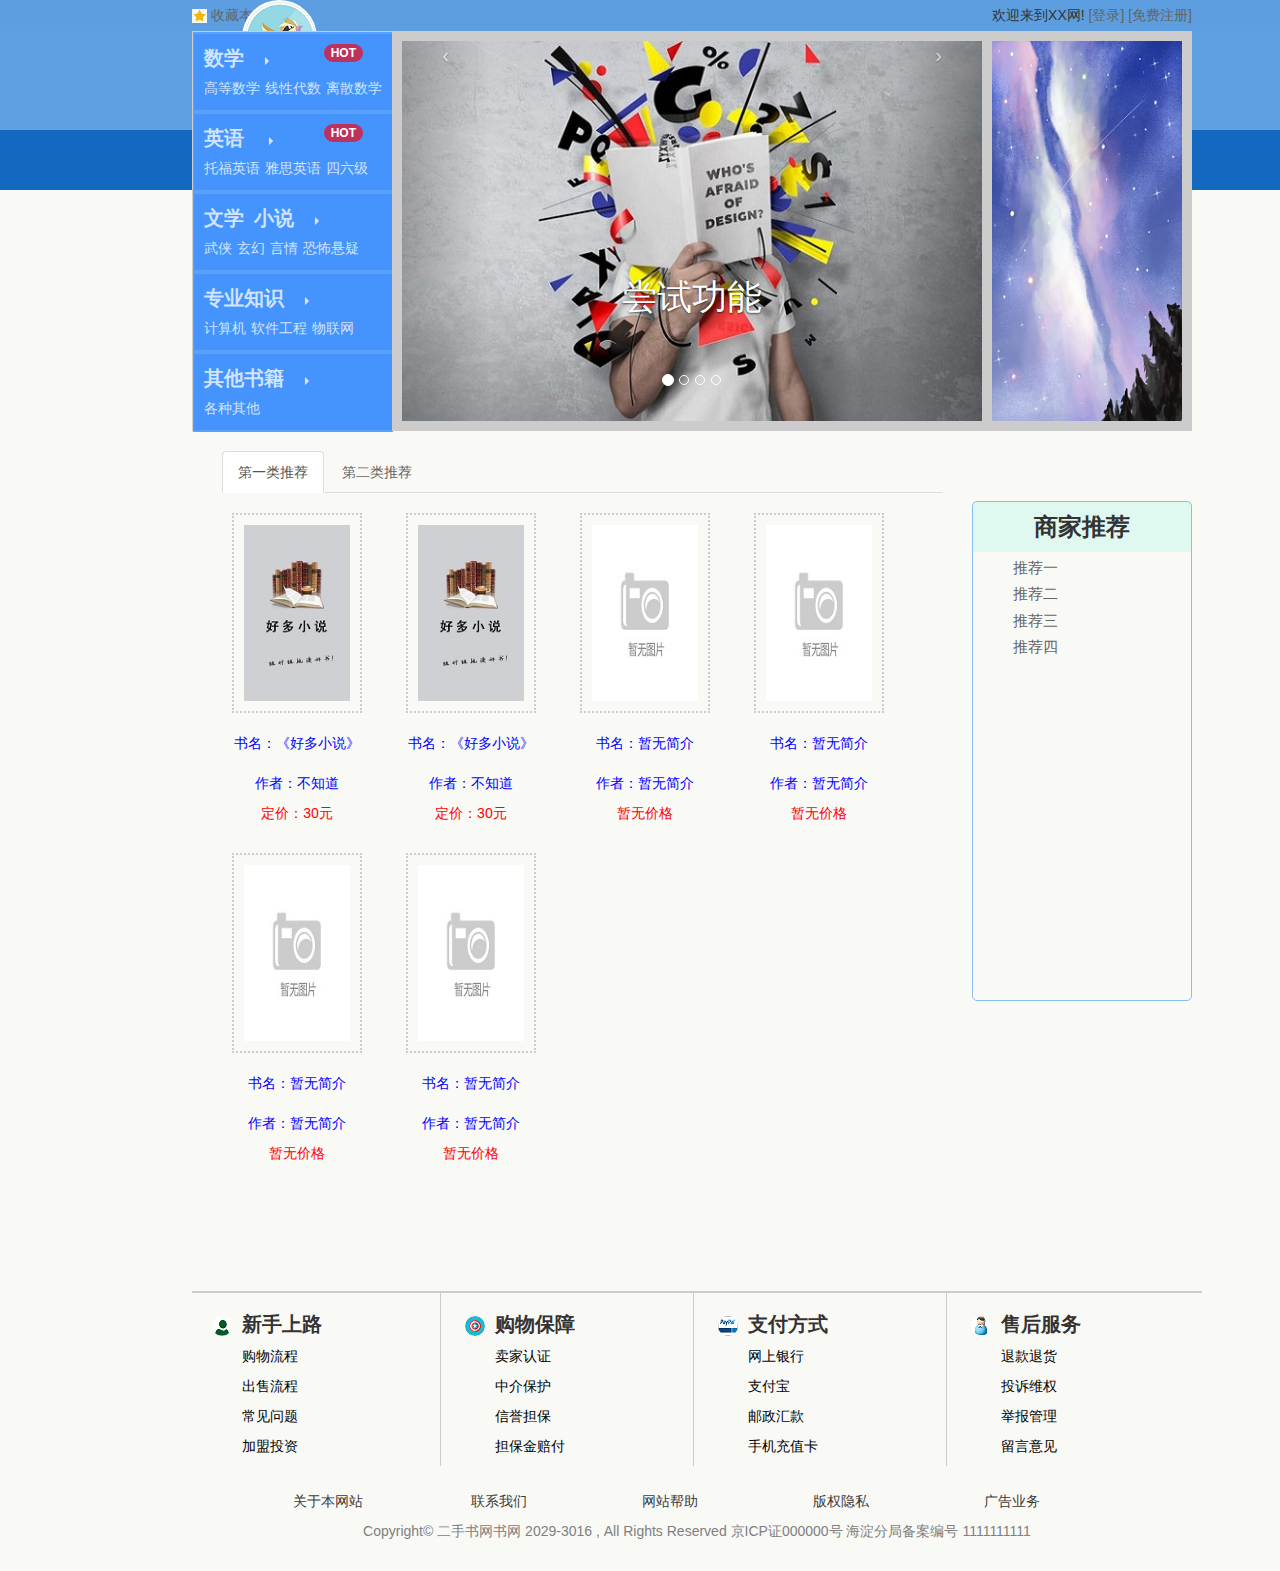
<file: DSweb/index.html>
<!DOCTYPE html>
<html>
<head>
	<meta charset="utf-8">
	<link rel="stylesheet" type="text/css" href="css/bootstrap.css">
	<link rel="stylesheet" type="text/css" href="css/header.css">
	<link rel="stylesheet" type="text/css" href="css/content.css">
	<link rel="stylesheet" type="text/css" href="css/footer.css">
</head>
<body>
	<!--上部-->
	<header>
		<div class="topBar">
			<div class="center">
				<div class="left">
					<img src="img/icon/shoucang.jpg" class="shoucang" height="14" width="15">
					<a href="#">收藏本网站</a>
				</div>
				<div class="right">
					<span>欢迎来到XX网!</span>
					<span><a href="#" data-toggle="modal" data-target="#loginModal">[登录]</a></span>
					<span><a href="#" data-toggle="modal" data-target="#registerModal">[免费注册]</a></span>
				</div>
				<!--登录弹出框-->
				<div id="loginModal" class="modal fade" tabindex="-5" role="dialog">
					<div class="modal-dialog">
						<div class="modal-content login">
							<div class="modal-herder login_head">
								<button type="button" class="close" data-dismiss="modal">
									&times;
								</button>
								<h4 class="modal-title">
									登录
								</h4>
							</div>
							<div>
							<div class="modal-body login_body">
								<form id="login_input" class="login_input" action = "?g=Home&c=Index&a=login">
									<label for="username">
										用户名
									</label><br>
									<input type="text" id="login_username" placeholder="请输入用户名/账号/手机号" name="name"><br>
									<label for="password">
										密码
									</label><br>
									<input type="password" id="login_password" placeholder="请输入密码" name="password">
									<a href="#">忘记密码?</a>
									<a href="#" data-dismiss="modal">没有账号?去注册！</a>
								</form>
							</div>
							<div class="modal-footer login_foot">
								<button type="button" class="btn btn-default"data-dismiss="modal">
									关闭
								</button>
								<button type="button" class="btn btn-primary" onClick="javascript:fsubmit(document.login_input);>
									确定
								</button>
							</div>
							</div>
						</div>
					</div>
				</div>
				<!--注册弹出框-->
				<div id="registerModal" class="modal fade " tabindex="-5" role="dialog">
					<div class="modal-dialog">
						<div class="modal-content register">
							<div class="modal-header login_head">
								<button type="button" class="close" data-dismiss="modal">
									&times;
								</button>
								<h4 class="modal-title" >注册用户</h4>
							</div>
							<div class="modal-body login_body">
								<form id="register_input" class="register_input login_input">
									<label>填写用户名</label><br>
									<input type="text" id="register_username" placeholder="请填写您要使用的用户名"><br>
									<label>填写密码</label><br>
									<input type="password" id="register_password1" placeholder="请填写您的密码"><br>
									<label>确认密码</label><br>
									<input type="password" id="register_password2" placeholder="请再次填写您的密码来确认">
									<a href="#" data-dismiss="modal">已有账号? 去登陆！</a>
								</form>
							</div>
							<div class="modal-footer login_foot">
								<button type="button" class="btn btn-default" data-dismiss="modal">
									取消
								</button>
								<button type="button" class="btn btn-primary">
									注册
								</button>
							</div>
						</div>
					</div>
				</div>
			</div>
		</div>
		<div class="midBar">
			<div class="center">
				<div class="middle">
					<div class="midBar_logo">
						<img src="img/icon/logo.png" class="img-circle logo" height="75" width="75">
					</div>
					<div class="midBar_serch search">
						<input type="text" class="searchText" placeholder="请输入要查询的内容">
						<button class="btn-info btn searchBtn">搜索</button>
					</div>
					<div class="midBar_shopcar">
						<div class="shopcar">
							<img src="img/icon/shopcar.png" class="img-rounded " height="46" width="50">
							<a href="#" class="btn btn-warning ">我的购物车</a>
						</div>
					</div>
				</div>	
			</div>
		</div>
		<div class="footBar clearfix">
			<div class="center">
				<div class="shopClass">
					<p class="allShop">全部商品分类<span class="caret"></span></p>
				</div>
				<div class="shopNav">
					<ul class="ulNav">
						<li><a href="#">小学教材</a></li>
						<li><a href="#">初中教材</a></li>
						<li><a href="#">高中教材</a></li>
						<li><a href="#">大学教材</a></li>
						<li><a href="#">专业书籍</a></li>
						<li><a href="#">课外读物</a></li>
					</ul>
				</div>
			</div>
		</div>
	</header>

	<!--中部-->
	<content>
		<div class="content">
			<!--左侧菜单栏-->
			<div class="shopShow">
				<!--数学菜单框-->
				<div id="shopMath">
					<div class="shopDetail" id="math">
						<dl class="shopDetail_item" >
							<dt><a href="#">数学</a><span class="badge hot pull-right"> HOT</span><img class="jiantou" src="img/icon/jiantou.jpg" height="8" width="5"></dt>
							<dd><a href="#">高等数学</a><a href="#">线性代数</a><a href="#">离散数学</a></dd>
						</dl>
					</div>
					<div class="showDetail" id="showMath">
						<div class="detaile_left">
							<dl id="math1">
								<dt><img src="img/icon/math1.png" alt="math1" height="30" width="30"><a href="#">小学数学</a><hr class="hr"></dt>
								<dd><a href="#">一至三年级</a><a href="#">四至六年级</a><a href="#">小学奥数</a><a href="#">教参辅导</a></dd>
							</dl>
							<dl id="math2">
								<dt><img src="img/icon/math2.png" alt="math2" height="30" width="30"><a href="#">中学数学</a><hr class="hr"></dt>
								<dd><a href="#">初中数学</a><a href="#">高中数学</a><a href="#">初中教辅</a><a href="#">高中教辅</a><br><a href="#">初中习题册</a><a href="#">高中习题册</a></dd>
							</dl>
							<dl id="math3">
								<dt><img src="img/icon/math3.png" alt="math3" height="30" width="30"><a href="#">大学数学</a><hr class="hr"></dt>
								<dd><a href="#">高等数学</a><a href="#">离散数学</a><a href="#">线性代数</a><a href="#">概率论</a><br><a href="#">复变函数</a></dd>
							</dl>
						</div>
						<div class="detaile_right">
							<img src="img/lunbo/math4.jpeg" class="detaile_right_img" alt="math4" height="390" width="200">
						</div>
					</div>
				</div>
				
				<!--英语菜单框-->
				<div id="shopEng">
					<div class="shopDetail" id="english">
						<dl class="shopDetail_item">
							<dt><a href="#">英语</a> <span class="badge hot pull-right"> HOT</span><img class="jiantou" src="img/icon/jiantou.jpg" height="8" width="5"></dt>
							<dd><a href="#">托福英语</a><a href="#">雅思英语</a><a href="#">四六级</a></dd>
						</dl>
					</div>
					<div class="showDetail" id="showEng">
						<div class="detaile_left">
							<dl id="eng1">
								<dt><img src="img/icon/eng1.png" alt="eng1" height="30" width="30"><a href="#">小学英语</a><hr class="hr"></dt>
								<dd><a href="#">英语教材</a><a href="#">口语学习</a><a href="#">课外练习</a><a href="#">教参辅导</a></dd>
							</dl>
							<dl id="eng2">
								<dt><img src="img/icon/eng2.png" alt="math2" height="30" width="30"><a href="#">中学英语</a><hr class="hr"></dt>
								<dd><a href="#">初中英语</a><a href="#">高中英语</a><a href="#">初中教辅</a><a href="#">高中教辅</a><br><a href="#">初中习题册</a><a href="#">高中习题册</a></dd>
							</dl>
							<dl id="eng3">
								<dt><img src="img/icon/eng3.png" alt="eng3" height="30" width="30"><a href="#">大学英语</a><hr class="hr"></dt>
								<dd><a href="#">英语教材</a><a href="#">托福英语</a><a href="#">雅思英语</a><a href="#">四级</a><br><a href="#">六级</a><a href="#">口语练习</a></dd>
							</dl>
						</div>
						<div class="detaile_right">
							<img src="img/lunbo/eng4.jpeg" class="detaile_right_img" alt="eng4" height="351" width="180">
						</div>
					</div>
				</div>

				<!--小说菜单框-->
				<div id="shopNov">
					<div class="shopDetail">
						<dl class="shopDetail_item" id="novel">
							<dt><a href="#">文学</a><a href="#">小说</a><img class="jiantou" src="img/icon/jiantou.jpg" height="8" width="5"></dt>
							<dd><a href="#">武侠</a><a href="#">玄幻</a><a href="#">言情</a><a href="#">恐怖悬疑</a></dd>
						</dl>
					</div>
					<div class="showDetail" id="showNov">
						<div class="detaile_left">
							<dl id="nov1">
								<dt><img src="img/icon/nov1.png" alt="nov1" height="30" width="30"><a href="#">武侠小说</a><hr class="hr"></dt>
								<dd><a href="#">金庸专区</a><a href="#">古龙专区</a><a href="#">黄易专区</a><a href="#">其他作者</a></dd>
							</dl>
							<dl id="nov2">
								<dt><img src="img/icon/nov2.png" alt="nov2" height="30" width="30"><a href="#">网络小说</a><hr class="hr"></dt>
								<dd><a href="#">唐家三少</a><a href="#">天蚕土豆</a><a href="#">我吃西红柿</a><a href="#">辰东</a><br><a href="#">忘语</a><a href="#">血红</a></dd>
							</dl>
							<dl id="nov3">
								<dt><img src="img/icon/nov3.png" alt="nov3" height="30" width="30"><a href="#">文学名著</a><hr class="hr"></dt>
								<dd><a href="#">中国文学名著</a><a href="#">国外文学名著</a><a href="#">四大名著</a><a href="#">短篇</a><br><a href="#">长篇名著</a></dd>
							</dl>
						</div>
						<div class="detaile_right">
							<img src="img/lunbo/nov4.jpeg" class="detaile_right_img" alt="nov4" height="390" width="200">
						</div>
					</div>
				</div>
				

				<!--专业菜单框-->
				<div id="shopTech">
					<div class="shopDetail">
						<dl class="shopDetail_item" id="tech">
							<dt><a href="#">专业知识</a><img class="jiantou" src="img/icon/jiantou.jpg" height="8" width="5"></dt>
							<dd><a href="#">计算机</a><a href="#">软件工程</a><a href="#">物联网</a></dd>
						</dl>
					</div>
					<div class="showDetail" id="showTech">
						<div class="detaile_left">
							<dl id="tech1">
								<dt><img src="img/icon/tech1.png" alt="tech1" height="30" width="30"><a href="#">计算机语言</a><hr class="hr"></dt>
								<dd><a href="#">Java</a><a href="#">C</a><a href="#">C++</a><a href="#">PHP</a></dd>
							</dl>
							<dl id="tech2">
								<dt><img src="img/icon/tech2.png" alt="tech2" height="30" width="30"><a href="#">前端相关</a><hr class="hr"></dt>
								<dd><a href="#">HTML</a><a href="#">CSS</a><a href="#">JavaScript</a><a href="#">Jquery</a><br><a href="#">Bootstrap</a><a href="#">Node.js</a></dd>
							</dl>
							<dl id="tech3">
								<dt><img src="img/icon/tech3.png" alt="tech3" height="30" width="30"><a href="#">后端相关</a><hr class="hr"></dt>
								<dd><a href="#">My Sql</a><a href="#">Sql Server</a><a href="#">PHP</a></dd>
							</dl>
						</div>
						<div class="detaile_right">
							<img src="img/lunbo/tech4.jpeg" class="detaile_right_img" alt="tech4" height="390" width="200">
						</div>
					</div>
				</div>
				

				<!--其他菜单框-->
				<div id="shopOther">
					<div class="shopDetail">
						<dl class="shopDetail_item" id="other">
							<dt><a href="#">其他书籍</a><img class="jiantou" src="img/icon/jiantou.jpg" height="8" width="5"></dt>
							<dd><a href="#">各种其他</a></dd>
						</dl>
					</div>
					<div class="showDetail" id="showOther">
						<img src="img/lunbo/qidai.png" alt="qidai" height="380" width="580">
					</div>
				</div>
			</div>
			<!--图片轮播-->
			<div id="myCarousel" class="carousel slide" data-ride="carousel" data-interval="1500">
				<!-- 轮播（Carousel）指标 -->
				<ol class="carousel-indicators">
					<li data-target="#myCarousel" data-slide-to="0" class="active"></li>
					<li data-target="#myCarousel" data-slide-to="1"></li>
					<li data-target="#myCarousel" data-slide-to="2"></li>
					<li data-target="#myCarousel" data-slide-to="3"></li>
				</ol>   
				<!-- 轮播（Carousel）项目 -->
				<div class="carousel-inner">
					<div class="item active">
						<img src="img/lunbo/ad4.jpg" height="380" width="580" alt="First slide">
						<div class="carousel-caption">
							<h1>尝试功能</h1>
						</div>
					</div>
					<div class="item">
						<img src="img/lunbo/ad2.jpg" height="380" width="580" alt="Second slide">
						
					</div>
					<div class="item">
						<img src="img/lunbo/ad3.jpg" height="400" width="600"  alt="Third slide">
					</div>
					<div class="item">
						<img src="img/lunbo/ad1.jpg" height="433" width="600"  alt="Four slide">
					</div>
				</div>
				<!-- 轮播（Carousel）导航 -->
				<a class="left carousel-control" href="#myCarousel" data-slide="prev">&lsaquo;</a>
				<a class="right carousel-control" href="#myCarousel" data-slide="next">&rsaquo;</a>
			</div> 
			<!--右侧广告--> 
			<div class="introduce-ad">
				<a href="guanggao.html">
					<img src="img/lunbo/ad5.jpg" height="380" width="190" alt="guanggao">
				</a>
			</div>
			<!--热门推荐板块-->
			<div class="recommend clearfix">
				<div class="recommend_left">
					<div>
						<ul id="recommend_tab" class="nav nav-tabs">
							<li class="active"><a href="#one" data-toggle="tab">第一类推荐</a></li>
							<li><a href="#two" data-toggle="tab">第二类推荐</a></li>
						</ul>
						<div id="recommend_tab_content" class="tab-content">
							<div class="tab-pane fade in active" id="one">
								<div class="recommend_book">
									<img src="img/book/haoduo.jpg" class="recommend_book_img" alt="haoduo" height="200" width="130">
									<a href="#" class="recommend_book_name">书名：《好多小说》</a><a href="#" class="recommend_book_writer">作者：不知道</a>
									<p class="recommend_book_price">定价：30元</p>
								</div>
								<div class="recommend_book">
									<img src="img/book/haoduo.jpg" class="recommend_book_img" alt="haoduo" height="200" width="130">
									<a href="#" class="recommend_book_name">书名：《好多小说》</a><a href="#" class="recommend_book_writer">作者：不知道</a>
									<p class="recommend_book_price">定价：30元</p>
								</div>
								<div class="recommend_book">
									<img src="img/book/none2.jpg" class="recommend_book_img" alt="暂无图片" height="200" width="130">
									<a href="#" class="recommend_book_name">书名：暂无简介</a><a href="#" class="recommend_book_writer">作者：暂无简介</a>
									<p class="recommend_book_price">暂无价格</p>
								</div>
								<div class="recommend_book">
									<img src="img/book/none2.jpg" class="recommend_book_img" alt="暂无图片" height="200" width="130">
									<a href="#" class="recommend_book_name">书名：暂无简介</a><a href="#" class="recommend_book_writer">作者：暂无简介</a>
									<p class="recommend_book_price">暂无价格</p>
								</div>
								<div class="recommend_book">
									<img src="img/book/none2.jpg" class="recommend_book_img" alt="暂无图片" height="200" width="130">
									<a href="#" class="recommend_book_name">书名：暂无简介</a><a href="#" class="recommend_book_writer">作者：暂无简介</a>
									<p class="recommend_book_price">暂无价格</p>
								</div>
								<div class="recommend_book">
									<img src="img/book/none2.jpg" class="recommend_book_img" alt="暂无图片" height="200" width="130">
									<a href="#" class="recommend_book_name">书名：暂无简介</a><a href="#" class="recommend_book_writer">作者：暂无简介</a>
									<p class="recommend_book_price">暂无价格</p>
								</div>
							</div>
							<div class="tab-pane fade" id="two">
								<div class="recommend_book">
									<img src="img/book/haoduo.jpg" class="recommend_book_img" alt="haoduo" height="200" width="130">
									<a href="#" class="recommend_book_name">书名：《好多小说》</a><a href="#" class="recommend_book_writer">作者：不知道</a>
									<p class="recommend_book_price">定价：30元</p>
								</div>
								<div class="recommend_book">
									<img src="img/book/haoduo.jpg" class="recommend_book_img" alt="haoduo" height="200" width="130">
									<a href="#" class="recommend_book_name">书名：《好多小说》</a><a href="#" class="recommend_book_writer">作者：不知道</a>
									<p class="recommend_book_price">定价：30元</p>
								</div>
								<div class="recommend_book">
									<img src="img/book/haoduo.jpg" class="recommend_book_img" alt="haoduo" height="200" width="130">
									<a href="#" class="recommend_book_name">书名：《好多小说》</a><a href="#" class="recommend_book_writer">作者：不知道</a>
									<p class="recommend_book_price">定价：30元</p>
								</div>
							</div>
						</div>
					</div>
				</div>

				<div class="recommend_right">
					<div class="recommend_right_head">
						<h3>商家推荐</h3>
					</div>
					<ul class="recommend_right_ul">
						<li><a href="#">推荐一</a></li>
						<li><a href="#">推荐二</a></li>
						<li><a href="#">推荐三</a></li>
						<li><a href="#">推荐四</a></li>
					</ul>
				</div>
			</div>
		</div>
	</content>

	<!--底部-->
	<footer>
		<div class="footer">
			<!--底部信息1-->
			<div class="footer_info">
				<ul class="footer_info_ul">
					<li>
						<h3><img src="img/icon/xinshou.jpg" alt="xinshou" class="img-circle foot_img" height="20" width="20">新手上路</h3>
					</li>
					<p><a href="#">购物流程</a></p>
					<p><a href="#">出售流程</a></p>
					<p><a href="#">常见问题</a></p>
					<p><a href="#">加盟投资</a></p>
				</ul>
				<ul class="footer_info_ul">
					<li>
						<h3><img src="img/icon/baohu.jpg" alt="baohu" class="img-circle foot_img" height="20" width="20">购物保障</h3>
					</li>
					<p><a href="#">卖家认证</a></p>
					<p><a href="#">中介保护</a></p>
					<p><a href="#">信誉担保</a></p>
					<p><a href="#">担保金赔付</a></p>
				</ul>
				<ul class="footer_info_ul">
					<li>
						<h3><img src="img/icon/zhifu.jpg" alt="zhifu" class="img-circle foot_img" height="20" width="20">支付方式</h3>
					</li>
					<p><a href="#">网上银行</a></p>
					<p><a href="#">支付宝</a></p>
					<p><a href="#">邮政汇款</a></p>
					<p><a href="#">手机充值卡</a></p>
				</ul>
				<ul class="footer_info_ul border_none">
					<li>
						<h3><img src="img/icon/fuwu.jpg" alt="fuwu" class="img-circle foot_img" height="20" width="20">售后服务</h3>
					</li>
					<p><a href="#">退款退货</a></p>
					<p><a href="#">投诉维权</a></p>
					<p><a href="#">举报管理</a></p>
					<p><a href="#">留言意见</a></p>
				</ul>
			</div>
			<!--底部信息2-->
			<div class="info2 clearfix">
				<ul>
					<li><a href="#">关于本网站</a></li>
					<li><a href="#">联系我们</a></li>
					<li><a href="#">网站帮助</a></li>
					<li><a href="#">版权隐私</a></li>
					<li><a href="#">广告业务</a></li>
				</ul>
			</div>
			<!--版权部分-->
			<div class="bottom">
				Copyright© 二手书网书网 2029-3016 , All Rights Reserved 京ICP证000000号 海淀分局备案编号 1111111111
			</div>
		</div>
	</footer>
	
	<script type="text/javascript" src="js/jquery-1.11.1.min.js"></script>
	<script type="text/javascript" src="js/bootstrap.min.js"></script>
	<script type="text/javascript" src="js/jquery.validate-1.13.1.js"></script>
	<script type="text/javascript">
	//验证登录账号密码
	// $(document).ready(function(){
	// 	$("#login_input").validata({
	// 		rules:{
	// 			username:{
	// 				required:true,
	// 				minlength:4,
	// 				maxlength:10
	// 			}
	// 			password:{
	// 				required:true,
	// 				minlength:6,
	// 				maxlength:16,
	// 			}
	// 		}
	// 		massage:{
	// 			username:{
	// 				required:"必须要填写用户名"
	// 				minlength:"用户名长度要大于4位"
	// 				maxlength:"用户名长度要小于10位"
	// 			}
	// 			password:{
	// 				required:"必须要填写密码"
	// 				minlength:"密码长度必须大于6位"
	// 				maxlength:"密码长度必须小于16位"
	// 			}
	// 		}
	// 	})
	// });

	//数学菜单
	$("#shopMath").hover(function() {
		/* Stuff to do when the mouse enters the element */
		 $("#showMath").css("display","block");
	}, function() {
		/* Stuff to do when the mouse leaves the element */
		 $("#showMath").css("display","none");
	});

	//英语菜单
	$("#shopEng").hover(function() {
		/* Stuff to do when the mouse enters the element */
		 $("#showEng").css("display","block");
	}, function() {
		/* Stuff to do when the mouse leaves the element */
		 $("#showEng").css("display","none");
	});

	//小说菜单
	$("#shopNov").hover(function() {
		/* Stuff to do when the mouse enters the element */
		 $("#showNov").css("display","block");
	}, function() {
		/* Stuff to do when the mouse leaves the element */
		 $("#showNov").css("display","none");
	});

	//专业知识菜单
	$("#shopTech").hover(function() {
		/* Stuff to do when the mouse enters the element */
		 $("#showTech").css("display","block");
	}, function() {
		/* Stuff to do when the mouse leaves the element */
		 $("#showTech").css("display","none");
	});

	//其他书籍菜单
	$("#shopOther").hover(function() {
		/* Stuff to do when the mouse enters the element */
		 $("#showOther").css("display","block");
	}, function() {
		/* Stuff to do when the mouse leaves the element */
		 $("#showOther").css("display","none");
	});
	</script>
</body>
</html>
</file>
<file: DSweb/css/header.css>
a{
	color:#656565;
}
body{
	min-width: 1200px;
	background-color: rgba(244,244,238,0.5);
}

.clearfix:after {
    clear: both;
    content: ".";
    display: block;
    height: 0;
    visibility: hidden;
}
.topBar{
	height:31px;
	line-height: 31px;
	background-color: rgba(240,240,240,0.9);
	width:100%;
}
.center{
	min-width: 1000px;
	margin-left: 15%;
	margin-right: 15%;
	position: relative;
}
.left{
	float:left;
	position:absolute;
}
.right{
	float:right;
}
.midBar{
	height: 130px;
	background-color: rgba(29,122,217,0.7);
}
.middle{
	min-width: 1000px;
}
.logo{
	margin-left: 50px;
}
.midBar_logo{
	display:inline-block;
	margin-right: 50px;
	min-width: 150px;
}
.midBar_serch{
	display:inline-block;
	min-width: 600px;
}
.search{
	margin:40px 0 40px 0;
}
.searchText{
	height:50px;
	width:80%; 
	font-size: 20px;
	border-radius: 5px;
}
.searchBtn{
	height:50px;
	width:10%;
	margin-bottom: 5px;
}
.midBar_shopcar{
	display:inline-block;
	min-width: 150px;
}
.shopcar{
	line-height: 45px;
	margin:40px 0 40px 0;
	font-size: 15px;
}

.footBar{
	height:60px;
	line-height: 60px;
	background-color: #1369C0;
	position: relative;
}
.shopClass{
	position: absolute;
	width:200px;
	line-height: 60px;
}
.allShop{
	text-align: center;
	font-size: 20px;
	color:#fff;
	font-weight: 600;
}
.caret{
	margin-left: 20px;
}
.shopNav{
	position: absolute;
	width:800px;
	margin-left: 180px;

}
.ulNav{
	list-style: none;
}
.ulNav li{
	float:left;
	margin-right: 20px;
	
}
.ulNav li a{
	text-align: center;
	display: block;
	height:60px;
	width:80px;
	color:#fff;
	font-size: 15px;
	font-weight: 600;
}
.ulNav a:hover{
  background-color: #4593FD;
  text-decoration: none;
  border-radius: 10px;
}
.login{
	position: relative;
	height:400px;
	width:600px;
	margin-top: 30%;

}

.close{
	margin-right: 5px;
	margin-top: -25px;
}
.modal-title{
	margin-top: 25px;
	margin-left: 25px;
	font-size: 25px;
}
.login_body{
  margin-left: 25px;
}
.login_input label{
	margin-top: 5px;
}
.login_input a{
	display:block;
	margin-left: 400px;
}
.login_input a:hover{
	text-decoration: none;
}
.login_input input{
	width:245px;
}
.login_foot{
	margin-top: 20px;
}
.register{
	position: relative;
	height:500px;
	width:600px;
	margin-top: 20%;
}
</file>
<file: DSweb/css/content.css>
.content{
	width:100%;
	padding-left: 15%;
}
.shopShow{
	position:relative;
	height:400px;
	width: 200px;
	border:1px solid #ccc;
}
.shopDetail{
	height:80px;
	width:200px;
	border-bottom:2px solid #5AA1FE;
	border-top:2px solid #5AA1FE;
	border-left: 1px solid #5AA1FE;
	background-color: #4593FD;
}
.shopDetail:hover{
	background-color:rgba(19,106,192,1);
}
.jiantou{
	margin-left: 20px;
}
.hot{
	margin-right: 30px;
	background-color: rgba(240,7,26,0.7);
}
.shopDetail_item{
	padding-top: 10px;
}
.shopDetail_item a{
	color:#D1E4FF;
}
.shopDetail_item dt a {
	font-size: 20px;
	padding-left: 10px;
}
.shopDetail_item dd{
	padding-left: 10px;
	padding-top: 5px;
}
.shopDetail_item dd a {
	margin-right: 5px;
}
.showDetail{
	position: absolute;
	margin-top: -80px;
	margin-left: 199px;
	height:400px;
	width:600px;
	border:5px solid #5AA1FE;
	background-color: #fff;
	z-index: 999;
	display: none;
}
#showEng{
	margin-top: -160px;
}
#showNov{
	margin-top: -240px;
}
#showTech{
	margin-top: -320px;
}
#showOther{
	margin-top: -400px;
}
.carousel{
	width:600px;
	height:400px;
	border:10px solid #ccc;
	margin-top: -400px;
	margin-left: 200px;
	position: relative;
}
.carousel-inner{
	position: absolute;
	height:380px;
	width:580px;
}
.carousel-caption{
	margin-bottom: 50px;
}
.carousel-caption h1{
	font-size: 35px;
	font-family:"SimHei",Georgia,Serif;
}
.detaile_left{
	position: absolute;
	height:390px;
	width:390px;
	padding:30px 20px 30px 20px;
	
}
.hr{
	display: block;
	margin-top: -1px;
}
.detaile_left dt a{
	font-size: 20px;
	margin-left: 10px;
	color:#000;
}
.detaile_left dt a:hover{
	text-decoration: none;
	color:orange;
}
.detaile_left dd a{
	margin-left: 5px;
	margin-right: 5px;
	font-size: 15px;
	color:#000;
}
.detaile_left dd a:hover{
	text-decoration: none;
	color:orange;
	
}
.detaile_right{
	position: absolute;
	margin-left: 395px;
	height:390px;
	width:200px;
	padding:30px 10px 50px 10px;
}
.detaile_right_img{
	position: absolute;
	margin-top: -30px;
	margin-left: -20px;
}

.introduce-ad{
	position: absolute;
	width:200px;
	height:400px;
	border:10px solid #ccc;
	border-left: 0px;
	margin-left: 800px;
	margin-top: -400px;
}

.recommend{
	margin-top: 10px;
	width:1000px;
	padding:10px 30px 50px 30px;
	min-height: 800px;
	margin-bottom: 50px;
}
.recommend_left{
	float:left;
	margin-right: 220px;
}
.recommend_right{
	position: absolute;
	margin-left: 750px;
	margin-top: 50px;
	width:220px;
	border:1px solid #8ABCF6;
	border-radius: 5px;
	min-height: 500px;
}
.recommend_book{
	display:inline-block;
	margin-top: 10px;
	width:150px;
	margin-right: 20px;
	
}
.recommend_book_img{
	padding:10px;
	margin:10px;
	border:2px dotted #ccc;
}
.recommend_book_name{
	display:block;
	text-align: center;
	padding:10px;
	color:blue;
}
.recommend_book_writer{
	display:block;
	text-align: center;
	padding:10px;
	color:blue;
}
.recommend_book_price{
	color:red;
	text-align: center;
}
.recommend_right_head{
	height:50px;
	background-color: rgba(0,255,185,0.1);
}
.recommend_right_head h3{
	margin:0;
	line-height: 50px;
	text-align: center;
	font-weight: bold;
}
.recommend_right_ul{
	list-style: none;
}
.recommend_right_ul li{
	margin-top: 5px;
	margin-bottom: 5px;
	font-size: 15px;
}
</file>
<file: DSweb/css/footer.css>
.footer{
	width:100%;
	padding-left: 15%;
}
.footer_info{
	border-top: 2px solid #ccc;
	height:200px;
	position: relative;
	width:1010px;
}
.footer_info_ul{
	display:inline-block;
	list-style: none;
	width: 249px;
	border-right:1px solid #ccc;
	padding-left: 50px;
	
}
.foot_img{
	margin-left: -30px;
	margin-right: 10px;
}
.footer_info_ul h3{
	font-size: 20px;
	font-weight: bold;
}
.footer_info_ul a{
	color:#000;
}
.border_none{
	border:none;
}
.info2{
	width:100%;
	text-align: center;
}
.info2 ul{
	list-style: none;
}
.info2 ul li{
	float:left;
	margin-left: 2%;
	width:150px;
	text-align: center;
}
.info2 ul li a{
	color:#3C3939;
}
.bottom{
	width:1010px;
	margin-top: 10px;
	margin-bottom: 30px;
	text-align: center;
	color:gray;
}
</file>
